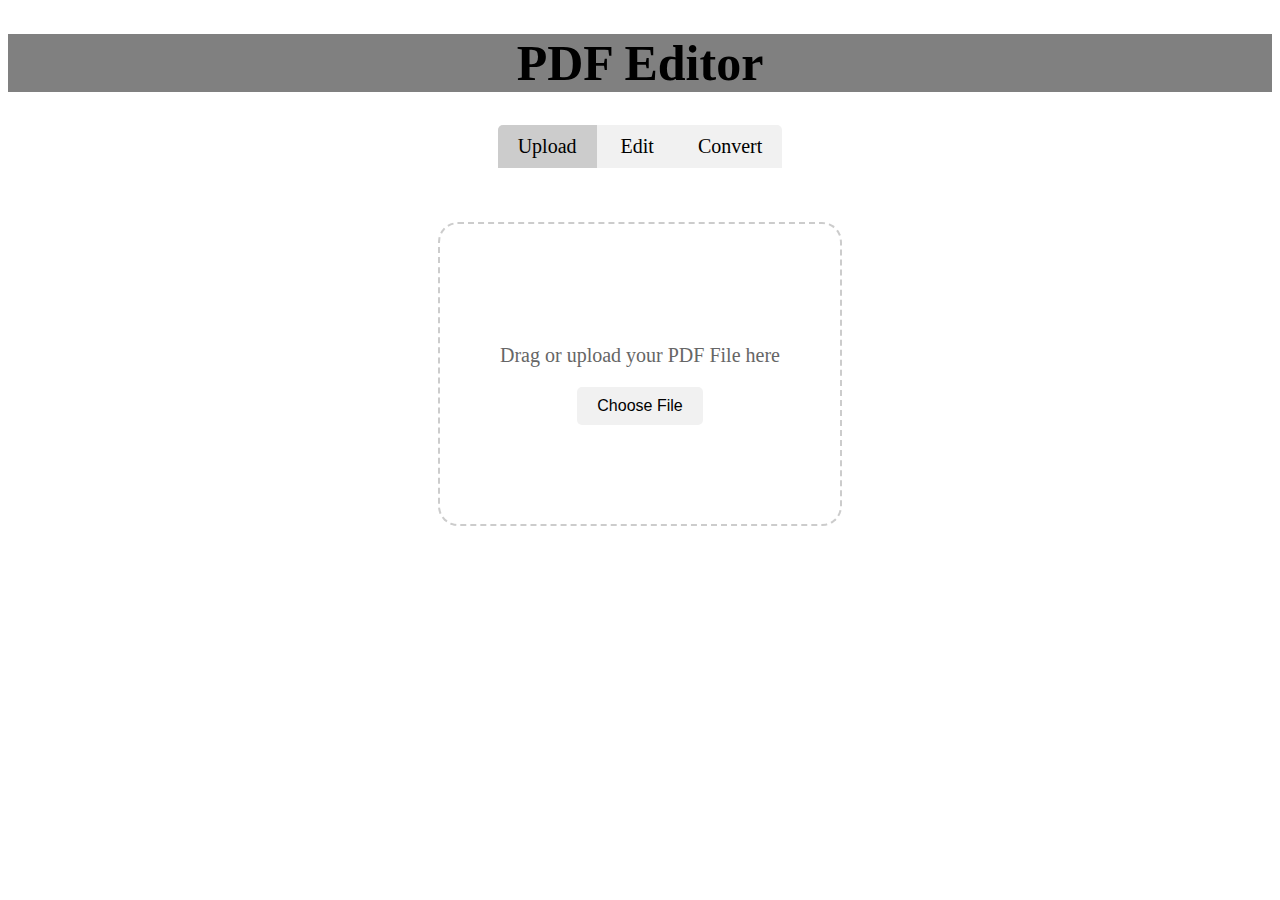
<file: index.html>
<!DOCTYPE html>
<html lang="en">
<head>
    <meta charset="UTF-8">
    <meta name="viewport" content="width=device-width, initial-scale=1.0">
    <title>PDF Editor</title>
    <link rel="stylesheet" href="style.css">
</head>
<body>
    <h1>PDF Editor</h1>
    <header>
        <nav>
            <a href="index.html" class="active">Upload</a>
            <a href="edit.html">Edit</a>
            <a href="convert.html">Convert</a>
        </nav>
    </header>

    <div class="drag-area">
        <p>Drag or upload your PDF File here</p>
        <button id="chooseFile">Choose File</button>
    </div>
    
    <input type="file" id="file-input" accept=".pdf" style="display: none;">

    <script src="script.js"></script>
</body>
</html>
</file>
<file: style.css>
h1 {
    color: black;
    text-align: center;
    font-size: 50px;
    background-color: grey;
}

header {
    text-align: center;
    margin-top: 20px;
}

nav {
    display: inline-block;
    background-color: #f1f1f1;
    border-radius: 5px 5px 0 0;
    overflow: hidden;
}

nav a {
    display: inline-block;
    padding: 10px 20px;
    text-decoration: none;
    color: black;
    font-size: 20px;
    transition: background-color 0.3s;
}

nav a:hover {
    background-color: #ddd;
}

nav a.active {
    background-color: #ccc;
}

.drag-area {
    width: 400px;
    height: 300px;
    border-radius: 20px;
    border: 2px dashed #ccc;
    display:flex;
    flex-direction: column;
    justify-content: center;
    align-items: center;
    margin: 50px auto;
    font-size: 20px;
    color: #666;
    cursor: pointer;
}

.drag-area:hover {
    border-color: #999;
    color: #333;
}

.drag-area p {
    margin-bottom: 20px;
}

#chooseFile {
    padding: 10px 20px;
    font-size: 16px;
    background-color: #f1f1f1;
    border: none;
    border-radius: 5px;
    cursor: pointer;
    transition: background-color 0.3s;
}

#chooseFile:hover {
    background-color: #ddd;
}

.chooseFile {
    padding: 10px 20px;
    font-size: 16px;
    background-color: #f1f1f1;
    border: none;
    border-radius: 5px;
    cursor: pointer;
    transition: background-color 0.3s;
}

.chooseFile:hover {
    background-color: #ddd;
}

.subheader {
    display: flex;
    justify-content: center;
    align-items: center;
    gap: 10px;
    padding: 10px;
    background-color: #f1f1f1;
    margin-bottom: 20px;
}

.edit-container {
    display: flex;
    height: calc(100vh - 200px - 50px); /* Subtracting an additional 50px for the subheader */
    overflow: hidden;
}

.left-panel {
    width: 200px;
    min-width: 100px;
    max-width: 50%;
    border-right: 1px solid #ccc;
    position: relative;
    display: flex;
    flex-direction: column;
}

#thumbnails-container {
    flex-grow: 1;
    overflow-y: auto;
    overflow-x: hidden;
    padding: 10px;
}

#resize-handle {
    width: 5px;
    height: 100%;
    background-color: #ccc;
    cursor: ew-resize;
    position: absolute;
    right: 0;
    top: 0;
}

.right-panel {
    flex-grow: 1;
    overflow: hidden;
    padding: 10px;
    display: flex;
    flex-direction: column;
}

.resizer {
    width: 10px;
    height: 10px;
    background: blue;
    position: absolute;
    right: 0;
    bottom: 0;
    cursor: se-resize;
}

#thumbnails-container {
    display: flex;
    flex-direction: column;
    gap: 10px;
}

.thumbnail {
    display: inline-block;
    margin-right: 10px;
    cursor: pointer;
    position: relative;
}

.thumbnail img {
    max-height: 150px;
    border: 1px solid #ccc;
}

#pdf-viewer {
    width: 100%;
    height: 100%;
    overflow-y: auto;
    overflow-x: hidden;
    display: flex;
    flex-direction: column;
    align-items: center;
}

#pdf-viewer canvas {
    max-width: 100%;
    height: auto; /* Change from max-height to height */
    margin-bottom: 10px; /* Add space between pages */
}

.drag-area.active {
    border-color: #000;
    color: #000;
}

.thumbnail.active {
    border: 2px solid #007bff;
}

#edit-subheader {
    display: flex;
    align-items: center;
    justify-content: flex-start; /* Changed from space-between to flex-start */
    gap: 5px; /* Reduced gap between elements */
    padding: 10px;
    background-color: #f1f1f1;
    border-bottom: 1px solid #ccc;
    position: sticky;
    top: 0;
    z-index: 1000;
}

#edit-subheader select,
#edit-subheader input,
#edit-subheader button {
    padding: 5px;
    font-size: 14px;
    margin-right: 5px; /* Added small right margin */
}

#edit-subheader button {
    padding: 5px 10px;
    font-size: 14px;
    background-color: #f0f0f0;
    border: 1px solid #ccc;
    border-radius: 3px;
    cursor: pointer;
}

#edit-subheader button:hover {
    background-color: #e0e0e0;
}

.editable-text {
    position: relative;
    font-family: Arial, sans-serif;
    font-size: 16px;
    padding: 5px;
    overflow: hidden;
    background-color: transparent;
    border: 1px solid black;
}

.editable-text textarea {
    font-family: inherit;
    font-size: inherit;
    padding: inherit;
    background-color: transparent;
    border: none;
    resize: none;
    width: 100%;
    height: 100%;
}

#edit-subheader button {
    padding: 5px 10px;
    font-size: 14px;
    background-color: #f0f0f0;
    border: 1px solid #ccc;
    border-radius: 3px;
    cursor: pointer;
}

#edit-subheader button:hover {
    background-color: #e0e0e0;
}

.editable-text.selected {
    border: 2px solid blue !important;
}

#zoom-in, #zoom-out {
    padding: 5px 10px;
    font-size: 14px;
    background-color: #f0f0f0;
    border: 1px solid #ccc;
    border-radius: 3px;
    cursor: pointer;
}

#zoom-in:hover, #zoom-out:hover {
    background-color: #e0e0e0;
}

/* Add styles for the custom scrollbar */
.left-panel::-webkit-scrollbar {
    width: 10px;
}

.left-panel::-webkit-scrollbar-track {
    background: #f1f1f1;
}

.left-panel::-webkit-scrollbar-thumb {
    background: #888;
    border-radius: 5px;
}

.left-panel::-webkit-scrollbar-thumb:hover {
    background: #555;
}

.resize-handle {
    position: absolute;
    width: 10px;
    height: 10px;
    background-color: transparent; /* Fully transparent */
    border: 1px solid rgba(255, 255, 255, 0.3); /* Very light white border */
    border-radius: 50%;
}

.resize-handle:hover {
    background-color: rgba(0, 123, 255, 0.2); /* Slightly visible on hover */
    border-color: rgba(255, 255, 255, 0.7); /* More visible border on hover */
}

.resize-handle.nw { top: -5px; left: -5px; cursor: nwse-resize; }
.resize-handle.ne { top: -5px; right: -5px; cursor: nesw-resize; }
.resize-handle.sw { bottom: -5px; left: -5px; cursor: nesw-resize; }
.resize-handle.se { bottom: -5px; right: -5px; cursor: nwse-resize; }
.resize-handle.n { top: -5px; left: 50%; transform: translateX(-50%); cursor: ns-resize; }
.resize-handle.s { bottom: -5px; left: 50%; transform: translateX(-50%); cursor: ns-resize; }
.resize-handle.e { top: 50%; right: -5px; transform: translateY(-50%); cursor: ew-resize; }
.resize-handle.w { top: 50%; left: -5px; transform: translateY(-50%); cursor: ew-resize; }

#download-pdf {
    background-color: #4CAF50;
    color: black;  /* Changed from white to black */
    border: none;
    padding: 5px 10px;
    text-align: center;
    text-decoration: none;
    display: inline-block;
    font-size: 14px;
    margin-left: auto; /* Push to the right */
    cursor: pointer;
    border-radius: 3px;
}

#download-pdf:hover {
    background-color: #45a049;
}
</file>
